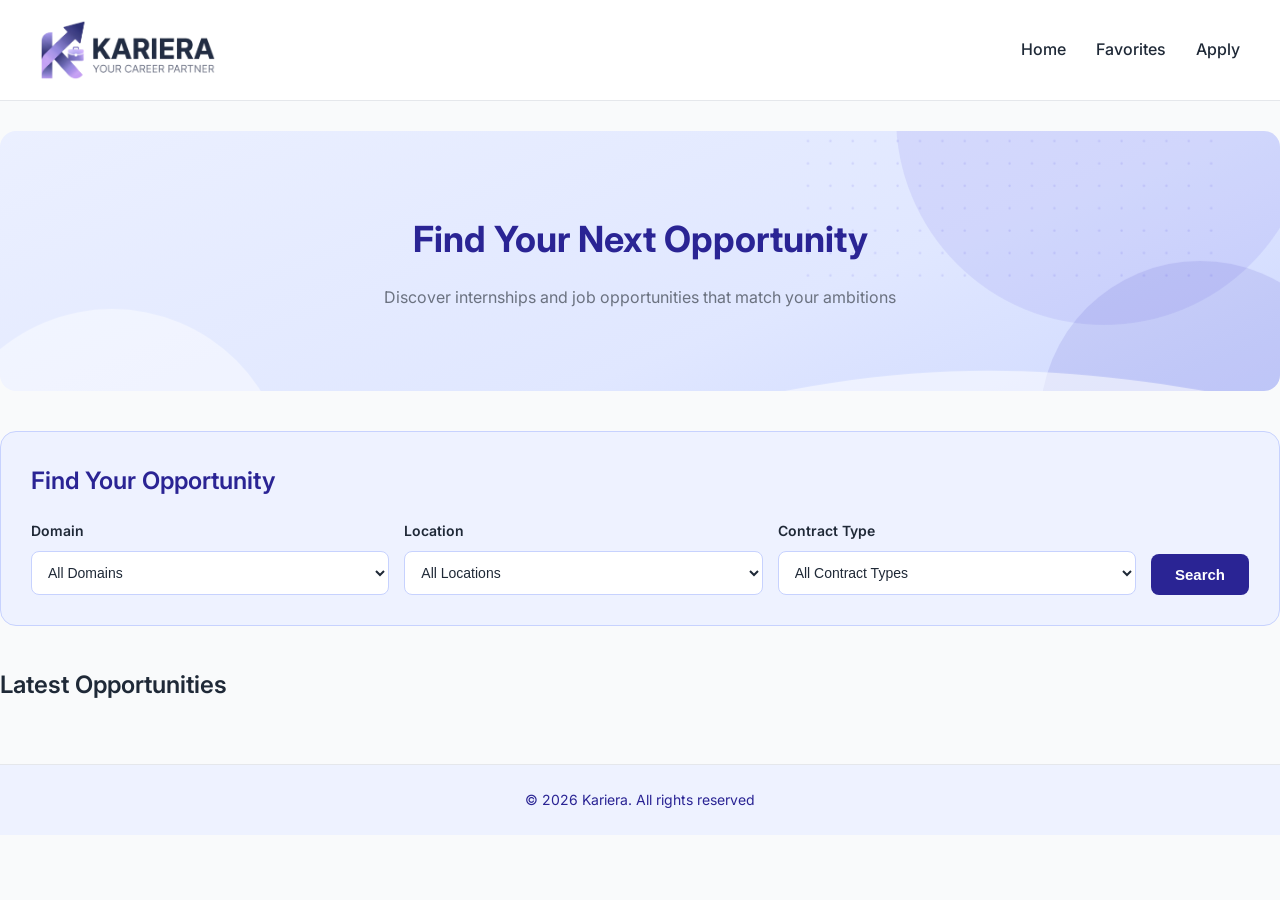
<file: index.html>
<!doctype html>
<html lang="en">

<head>
    <meta charset="UTF-8" />
    <meta name="viewport" content="width=device-width, initial-scale=1.0" />
    <title>Kariera - Find Your Opportunity</title>
    <link rel="preconnect" href="https://fonts.googleapis.com" />
    <link rel="preconnect" href="https://fonts.gstatic.com" crossorigin />
    <link href="https://fonts.googleapis.com/css2?family=Inter:wght@400;500;600;700;800&display=swap"
        rel="stylesheet" />
    <link rel="stylesheet" href="css/style.css" />
</head>

<body>
    <!-- Navigation Bar -->
    <header>
        <nav class="navbar">
            <a href="index.html" class="logo">
                <img src="Images/logo-full.png" alt="Kariera logo" />
            </a>
            <ul class="nav-links">
                <li><a href="index.html">Home</a></li>
                <li><a href="favorites.html">Favorites</a></li>
                <li><a href="apply.html">Apply</a></li>
            </ul>
        </nav>
    </header>
    <!-- Main Content -->
    <main class="container">
        <section class="hero">
            <h1>Find Your Next Opportunity</h1>
            <p>
                Discover internships and job opportunities that match your ambitions
            </p>
        </section>
        <!-- ===== Search & Filters Section ===== -->
        <section class="search-section">
            <h2>Find Your Opportunity</h2>
            <div class="search-filters">
                <!-- Domain Filter -->
                <div class="filter-group">
                    <label for="domain-filter">Domain</label>
                    <select id="domain-filter">
                        <option value="">All Domains</option>
                        <option value="IT & Development">IT & Development</option>
                        <option value="Marketing & Communication">Marketing & Communication</option>
                        <option value="Finance & Accounting">Finance & Accounting</option>
                        <option value="Design & Creative">Design & Creative</option>
                        <option value="Engineering & Industry">Engineering & Industry</option>
                        <option value="Healthcare">Healthcare</option>
                        <option value="Sales & Commerce">Sales & Commerce</option>
                        <option value="Human Resources">Human Resources</option>
                    </select>
                </div>
                <!-- Location Filter -->
                <div class="filter-group">
                    <label for="location-filter">Location</label>
                    <select id="location-filter">
                        <option value="">All Locations</option>
                        <option value="Casablanca">Casablanca</option>
                        <option value="Rabat">Rabat</option>
                        <option value="Marrakech">Marrakech</option>
                        <option value="Tangier">Tangier</option>
                        <option value="Agadir">Agadir</option>
                    </select>
                </div>
                <!-- Contract Type Filter -->
                <div class="filter-group">
                    <label for="contract-filter">Contract Type</label>
                    <select id="contract-filter">
                        <option value="">All Contract Types</option>
                        <option value="Initiation Internship">Initiation Internship</option>
                        <option value="PFA Internship">PFA Internship</option>
                        <option value="PFE Internship">PFE Internship</option>
                        <option value="CDI">CDI</option>
                        <option value="CDD">CDD</option>
                        <option value="Freelance">Freelance</option>
                    </select>
                </div>
                <!-- Search Button -->
                <button type="button" id="search-button">Search</button>
            </div>
        </section>
        <!-- Offers will be displayed here later -->
        <section id="offers-container">
            <h2>Latest Opportunities</h2>
        </section>
    </main>

    <!-- Footer -->
    <footer class="footer">
        <p>&copy; 2026 Kariera. All rights reserved</p>
    </footer>

    <!--JS files-->
    <script src="js/data.js"></script>
    <script src="js/favorites.js"></script>
    <script src="js/app.js"></script>
</body>

</html>
</file>
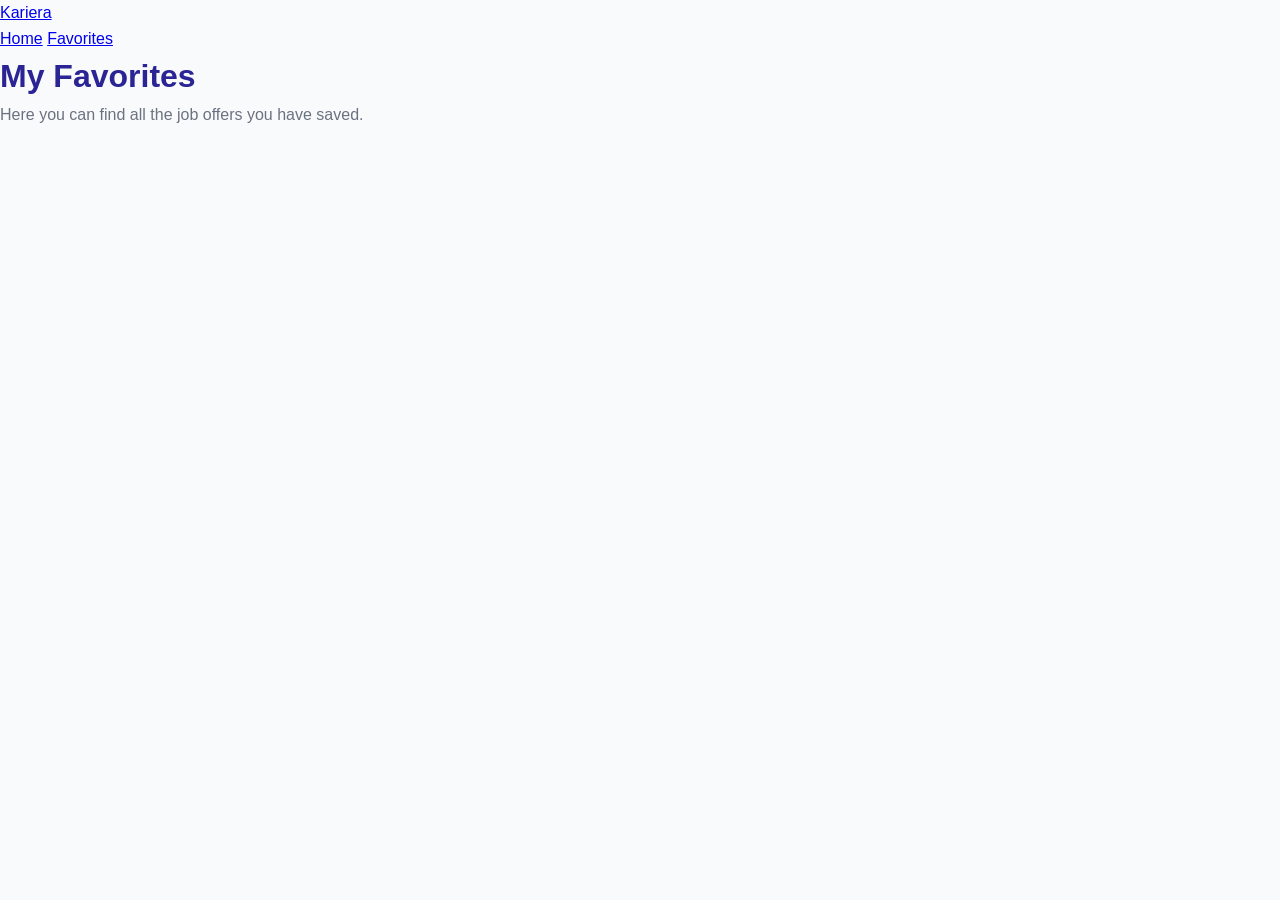
<file: favorites.html>
<!DOCTYPE html>
<html lang="en">

<head>
    <meta charset="UTF-8">
    <meta name="viewport" content="width=device-width, initial-scale=1.0">

    <title>My Favorites - Kariera</title>

    <link rel="stylesheet" href="css/style.css">
</head>

<body>

    <!-- Navigation -->
    <nav>
        <a href="index.html">Kariera</a>

        <div>
            <a href="index.html">Home</a>
            <a href="favorites.html">Favorites</a>
        </div>
    </nav>

    <!-- Main content -->
    <main class="container">

        <h1>My Favorites</h1>

        <p>
            Here you can find all the job offers
            you have saved.
        </p>

        <!-- JavaScript will display favorite offers here -->
        <div id="favorites-container"></div>

    </main>

    <!-- JavaScript files -->
    <script src="js/data.js"></script>
    <script src="js/favorites.js"></script>

</body>
</html>
</file>
<file: css/style.css>
/* -----------------------------This is where I should my CSS -----------------------------------------------*/

/* :root selects the main HTML element.
   We use it to define CSS variables that can be reused
   throughout the stylesheet, keeping colors consistent. */
:root {
  --primary-color: #2a2494;
  --primary-hover: #40378f;
  --light-indigo: #eef2ff;
  --text-color: #1f2937;
}

* {
  margin: 0;
  padding: 0;
  box-sizing: border-box; /* Makes the width and height include padding and borders.This makes it easier to control the size of elements. */
}

body {
  font-family: "Inter", sans-serif;
  font-size: 16px;
  background: #f9fafb;
  color: var(--text-color);
  line-height: 1.6; /* Controls the vertical space between lines of text.A value of 1.6 makes text easier to read. */
}

h1 {
  font-size: 32px;
  font-weight: 700; /* bold */
  color: var(--primary-color);
}

h2 {
  font-size: 24px;
  font-weight: 600;
}

p {
  font-size: 16px;
  color: #6b7280;
}

.navbar {
  display: flex; /* arrange its children in a row. */
  justify-content: space-between; /* Places the children at opposite ends, with equal space between them. */
  align-items: center; /* Aligns the children vertically in the center. */
  padding: 20px 40px;
  background-color: #ffffff;
  border-bottom: 1px solid #e5e7eb;
}

/* Website logo */
.logo {
  display: flex;
  align-items: center;
  text-decoration: none;
}

.logo img {
  height: 60px;
  width: auto;
  object-fit: contain; /* Scales the image to fit fully inside its box without cropping or distortion */
  display: block;
}

.nav-links {
  display: flex;
  align-items: center;
  gap: 30px;
  list-style: none;
}

.nav-links a {
  text-decoration: none;
  color: var(--text-color);
  font-size: 16px;
  font-weight: 500;
  transition: color 0.2s ease;
}
/* Hover effect */
.nav-links a:hover {
  color: var(--primary-hover);
}

.hero {
  text-align: center;
  padding: 80px 20px;
  margin: 30px 0;
  background-image: url("../Images/hero-bg.svg");
  background-size: cover;
  background-position: center;
  background-repeat: no-repeat;
  border-radius: 16px;
}

.hero h1 {
  font-size: 36px;
  margin-bottom: 15px;
}

.hero p {
  max-width: 600px; /* Limit width on desktop while staying responsive on mobile */
  margin: 0 auto;
  line-height: 1.7;
}

.footer {
  margin-top: 60px;
  padding: 24px 20px;
  background-color: #eef2ff;
  border-top: 1px solid #e5e7eb;
  text-align: center;
}

.footer p {
  font-size: 14px;
  color: #2a2494;
}

/* ===== Search & Filters ===== */

.search-section {
  margin: 40px 0;
  padding: 30px;
  background-color: #eef2ff;
  border: 1px solid #c7d2fe;
  border-radius: 16px;
}

.search-section h2 {
  margin-bottom: 20px;
  color: #2a2494;
  font-size: 24px;
}

/* Aligns the 3 filter inputs in equal columns with the search button sized to its content, pinned to the bottom edge */
.search-filters {
  display: grid;
  grid-template-columns: repeat(3, 1fr) auto;
  gap: 15px;
  align-items: end;
}

.filter-group {
  display: flex;
  flex-direction: column;
  gap: 8px;
}

.filter-group label {
  font-size: 14px;
  font-weight: 600;
  color: #1f2937;
}

.filter-group select {
  width: 100%;
  padding: 12px;
  border: 1px solid #c7d2fe;
  border-radius: 8px;
  background-color: #ffffff;
  color: #1f2937;
  font-size: 14px;
  cursor: pointer;
}

.filter-group select:focus {
  border-color: #2a2494;
  outline: none;
  box-shadow: 0 0 0 3px rgba(42, 36, 148, 0.12);
}

#search-button {
  padding: 12px 24px;
  border: none;
  border-radius: 8px;
  background-color: #2a2494;
  color: #ffffff;
  font-size: 15px;
  font-weight: 600;
  cursor: pointer;
  transition: background-color 0.2s ease;
}

#search-button:hover {
  background-color: #40378f;
}
/* -----------------------------This is where yahia should add his CSS -----------------------------------------------*/
</file>
